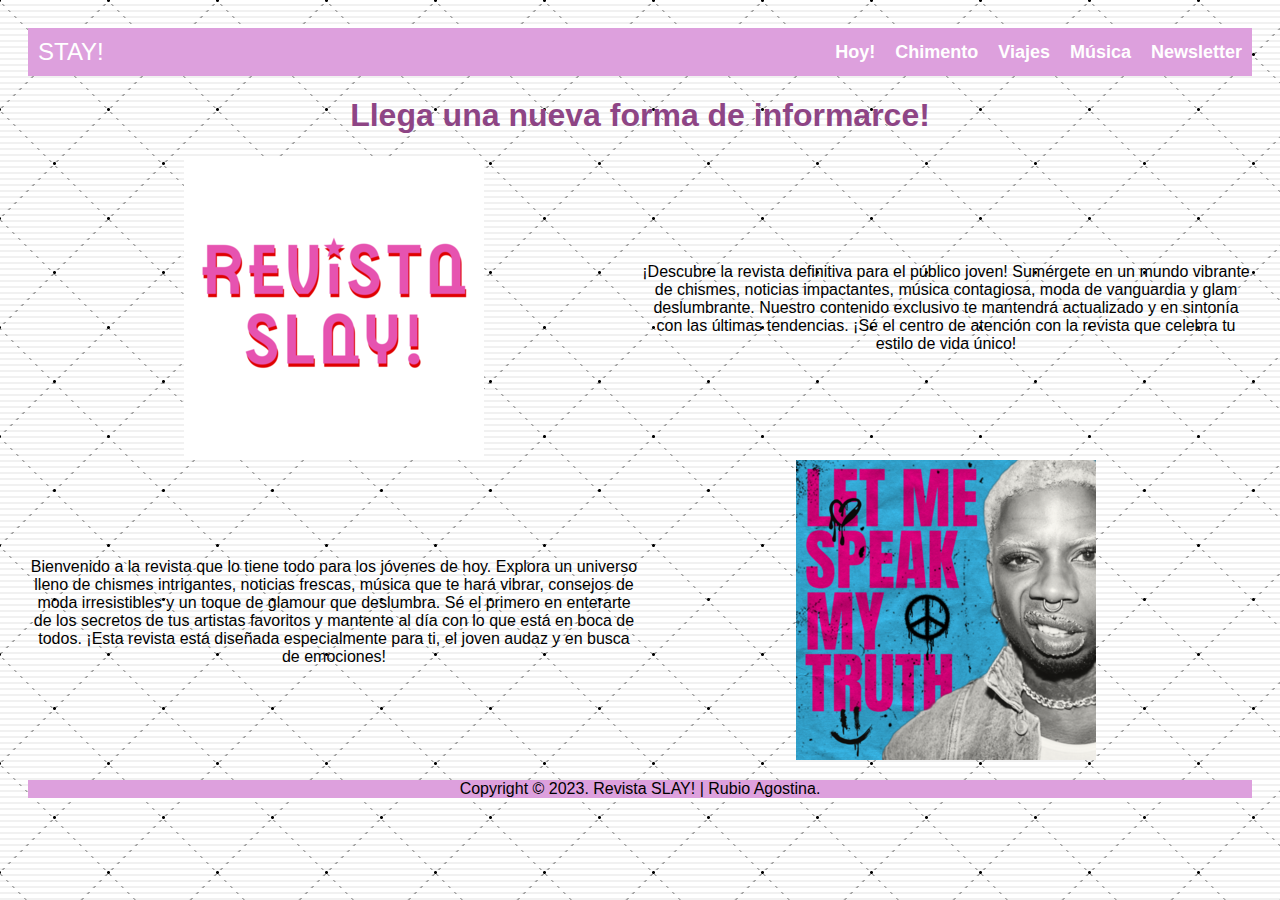
<file: index.html>
<!DOCTYPE html>
<html lang="en">
  <head>
    <meta charset="UTF-8" />
    <meta http-equiv="X-UA-Compatible" content="IE=edge" />
    <meta name="viewport" content="width=device-width, initial-scale=1.0" />
    <link
      rel="shortcut icon"
      href="../img/logoslay-1.png"
      type="logo slay-1.png"
    />
    <link rel="stylesheet" href="./css/style.css" />
    <title>La mejor revista de actualidad, moda , musica y arte</title>
  </head>

  <body>
    <header>
      <nav>
        <div class="logo">STAY!</div>
        <input type="checkbox" id="menu-toggle" />
        <label for="menu-toggle" class="menu-icon">&#9776;</label>
        <ul class="menu">
          <li><a href="./index.html">Hoy!</a></li>
          <li><a href="./pages/chimento.html">Chimento</a></li>
          <li><a href="./pages/viajes.html">Viajes</a></li>
          <li><a href="./pages/musica.html">Música</a></li>
          <li><a href="./pages/newsletter.html">Newsletter</a></li>
        </ul>
      </nav>
    </header>
    <main>
      <h1>Llega una nueva forma de informarce!</h1>
      <div class="container">
        <div class="row">
          <div class="col">
            <img src="./img/logoslay-1.png" alt="mi revista" />
          </div>
          <div class="col">
            <p>
              ¡Descubre la revista definitiva para el público joven! Sumérgete
              en un mundo vibrante de chismes, noticias impactantes, música
              contagiosa, moda de vanguardia y glam deslumbrante. Nuestro
              contenido exclusivo te mantendrá actualizado y en sintonía con las
              últimas tendencias. ¡Sé el centro de atención con la revista que
              celebra tu estilo de vida único!
            </p>
          </div>
        </div>
        <div class="row">
          <div class="col">
            <p>
              Bienvenido a la revista que lo tiene todo para los jóvenes de hoy.
              Explora un universo lleno de chismes intrigantes, noticias
              frescas, música que te hará vibrar, consejos de moda irresistibles
              y un toque de glamour que deslumbra. Sé el primero en enterarte de
              los secretos de tus artistas favoritos y mantente al día con lo
              que está en boca de todos. ¡Esta revista está diseñada
              especialmente para ti, el joven audaz y en busca de emociones!
            </p>
          </div>
          <div class="col">
            <img src="./img/myproject-1.png" alt="Right Image" />
          </div>
        </div>
      </div>
    </main>
    <footer>
      <p>Copyright © 2023. Revista SLAY! | Rubio Agostina.</p>
    </footer>
  </body>
</html>
</file>
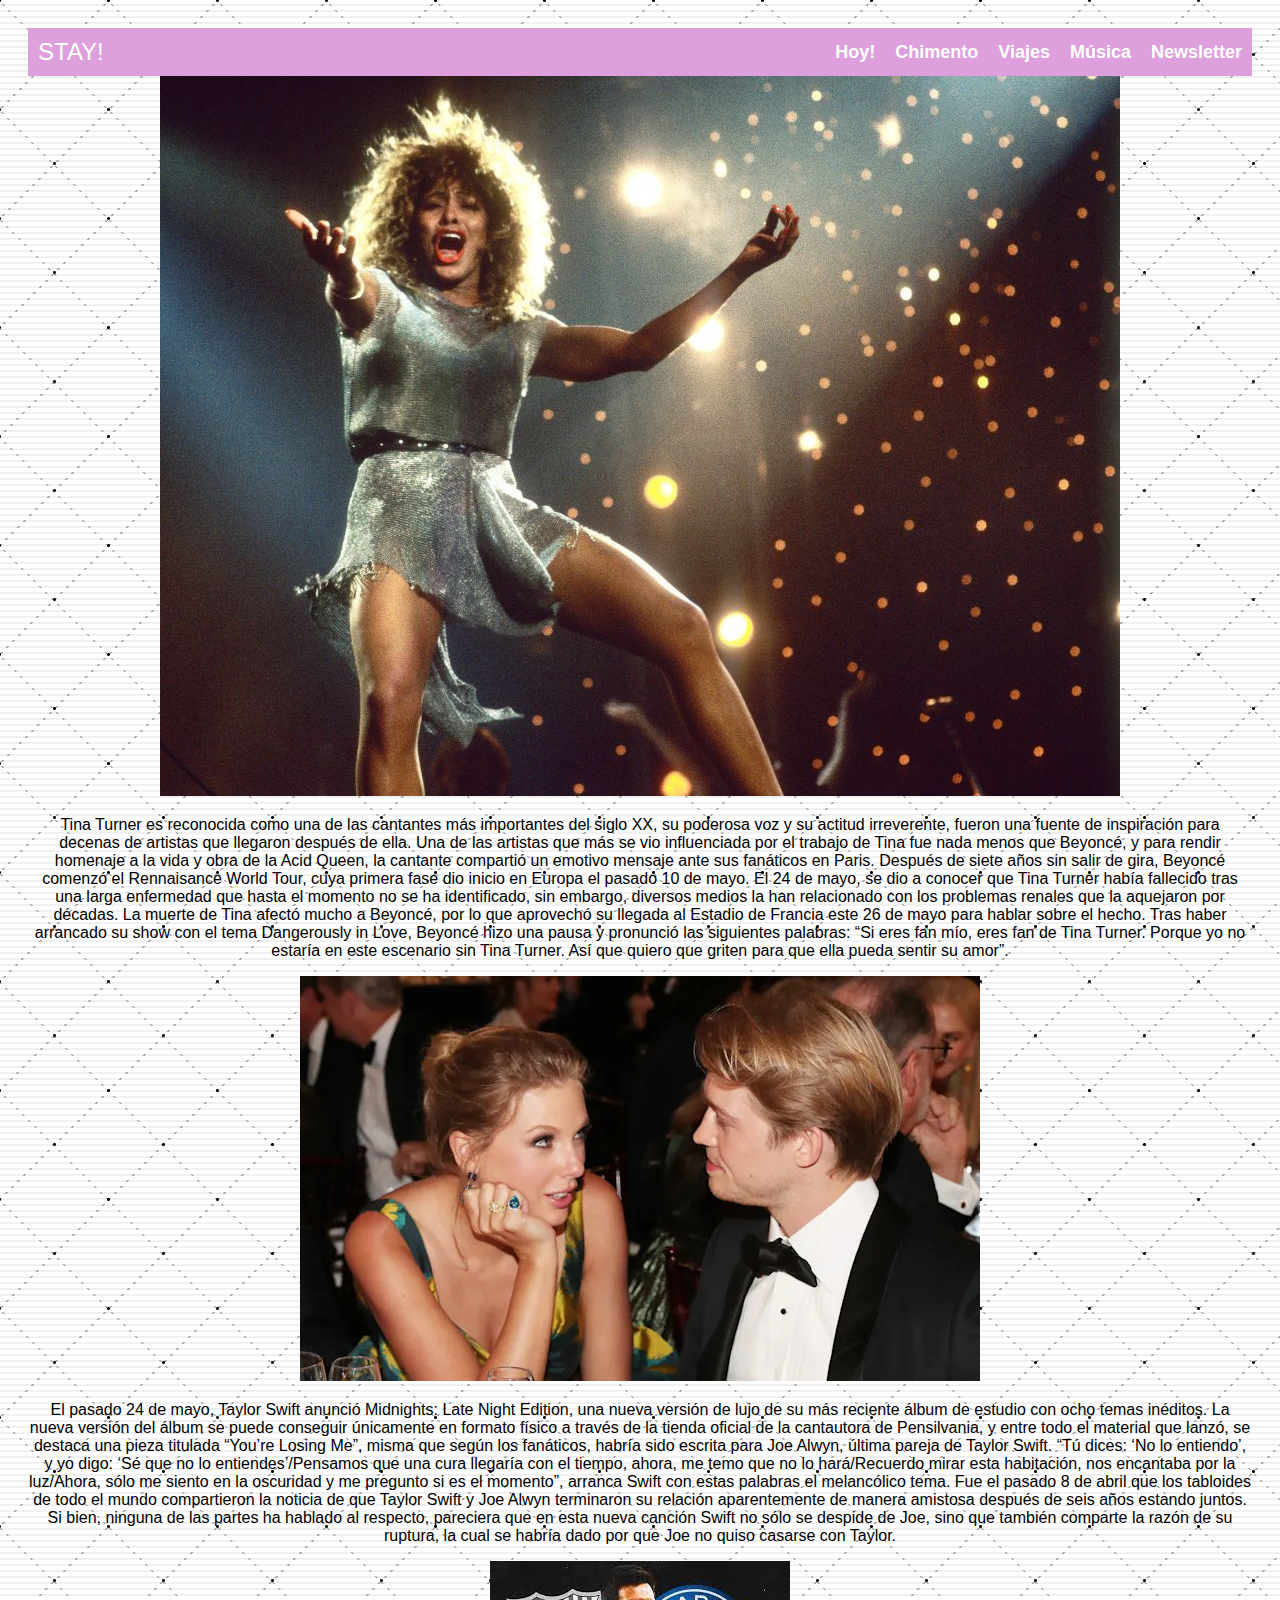
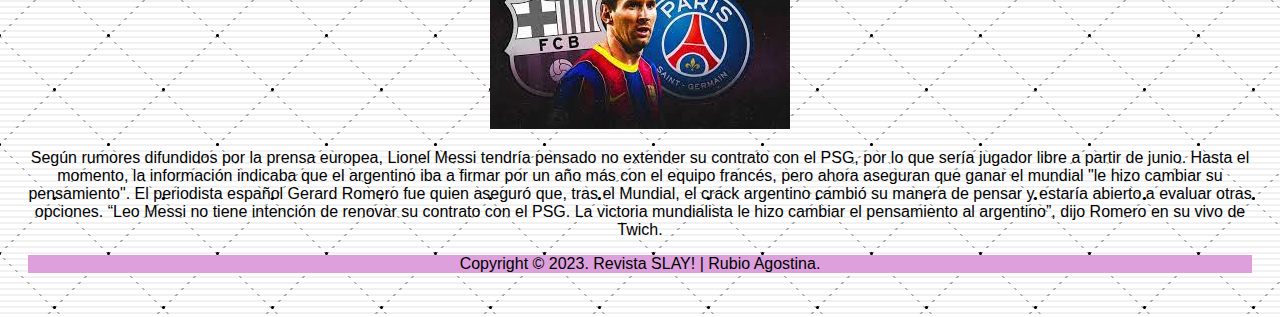
<file: pages/chimento.html>
<!DOCTYPE html>
<html lang="en">
  <head>
    <meta charset="UTF-8" />
    <meta http-equiv="X-UA-Compatible" content="IE=edge" />
    <meta name="viewport" content="width=device-width, initial-scale=1.0" />
    <link
      rel="shortcut icon"
      href="../img/logoslay-1.png"
      type="logo slay-1.png"
    />
    <link rel="stylesheet" href="../css/style.css" />
    <title>La mejor revista de actualidad, moda , musica y arte</title>
  </head>
  <body>
    <header>
      <nav>
        <div class="logo">STAY!</div>
        <input type="checkbox" id="menu-toggle" />
        <label for="menu-toggle" class="menu-icon">&#9776;</label>
        <ul class="menu">
          <li><a href="../index.html">Hoy!</a></li>
          <li><a href="chimento.html">Chimento</a></li>
          <li><a href="viajes.html">Viajes</a></li>
          <li><a href="musica.html">Música</a></li>
          <li><a href="newsletter.html">Newsletter</a></li>
        </ul>
      </nav>
    </header>
    <main>
      <img src="../img/tyna.jpg"alt"pareja besandose">
      <p>
        Tina Turner es reconocida como una de las cantantes más importantes del
        siglo XX, su poderosa voz y su actitud irreverente, fueron una fuente de
        inspiración para decenas de artistas que llegaron después de ella. Una
        de las artistas que más se vio influenciada por el trabajo de Tina fue
        nada menos que Beyoncé, y para rendir homenaje a la vida y obra de la
        Acid Queen, la cantante compartió un emotivo mensaje ante sus fanáticos
        en Paris. Después de siete años sin salir de gira, Beyoncé comenzó el
        Rennaisance World Tour, cuya primera fase dio inicio en Europa el pasado
        10 de mayo. El 24 de mayo, se dio a conocer que Tina Turner había
        fallecido tras una larga enfermedad que hasta el momento no se ha
        identificado, sin embargo, diversos medios la han relacionado con los
        problemas renales que la aquejaron por décadas. La muerte de Tina afectó
        mucho a Beyoncé, por lo que aprovechó su llegada al Estadio de Francia
        este 26 de mayo para hablar sobre el hecho. Tras haber arrancado su show
        con el tema Dangerously in Love, Beyoncé hizo una pausa y pronunció las
        siguientes palabras: “Si eres fan mío, eres fan de Tina Turner. Porque
        yo no estaría en este escenario sin Tina Turner. Así que quiero que
        griten para que ella pueda sentir su amor”.
      </p>
      <img src="../img/taylor.webp"alt"chico escuchando música con audifonos">
      <p>
        El pasado 24 de mayo, Taylor Swift anunció Midnights: Late Night
        Edition, una nueva versión de lujo de su más reciente álbum de estudio
        con ocho temas inéditos. La nueva versión del álbum se puede conseguir
        únicamente en formato físico a través de la tienda oficial de la
        cantautora de Pensilvania, y entre todo el material que lanzó, se
        destaca una pieza titulada “You’re Losing Me”, misma que según los
        fanáticos, habría sido escrita para Joe Alwyn, última pareja de Taylor
        Swift. “Tú dices: ‘No lo entiendo’, y yo digo: ‘Sé que no lo
        entiendes’/Pensamos que una cura llegaría con el tiempo, ahora, me temo
        que no lo hará/Recuerdo mirar esta habitación, nos encantaba por la
        luz/Ahora, sólo me siento en la oscuridad y me pregunto si es el
        momento”, arranca Swift con estas palabras el melancólico tema. Fue el
        pasado 8 de abril que los tabloides de todo el mundo compartieron la
        noticia de que Taylor Swift y Joe Alwyn terminaron su relación
        aparentemente de manera amistosa después de seis años estando juntos. Si
        bien, ninguna de las partes ha hablado al respecto, pareciera que en
        esta nueva canción Swift no sólo se despide de Joe, sino que también
        comparte la razón de su ruptura, la cual se habría dado por que Joe no
        quiso casarse con Taylor.
      </p>
      <img src="../img/messi.jpeg"alt"chico cantando">
      <p>
        Según rumores difundidos por la prensa europea, Lionel Messi tendría
        pensado no extender su contrato con el PSG, por lo que sería jugador
        libre a partir de junio. Hasta el momento, la información indicaba que
        el argentino iba a firmar por un año más con el equipo francés, pero
        ahora aseguran que ganar el mundial "le hizo cambiar su pensamiento". El
        periodista español Gerard Romero fue quien aseguró que, tras el Mundial,
        el crack argentino cambió su manera de pensar y estaría abierto a
        evaluar otras opciones. “Leo Messi no tiene intención de renovar su
        contrato con el PSG. La victoria mundialista le hizo cambiar el
        pensamiento al argentino”, dijo Romero en su vivo de Twich.
      </p>
    </main>

    <footer id="footer">
      <p>Copyright © 2023. Revista SLAY! | Rubio Agostina.</p>
    </footer>
  </body>
</html>
</file>
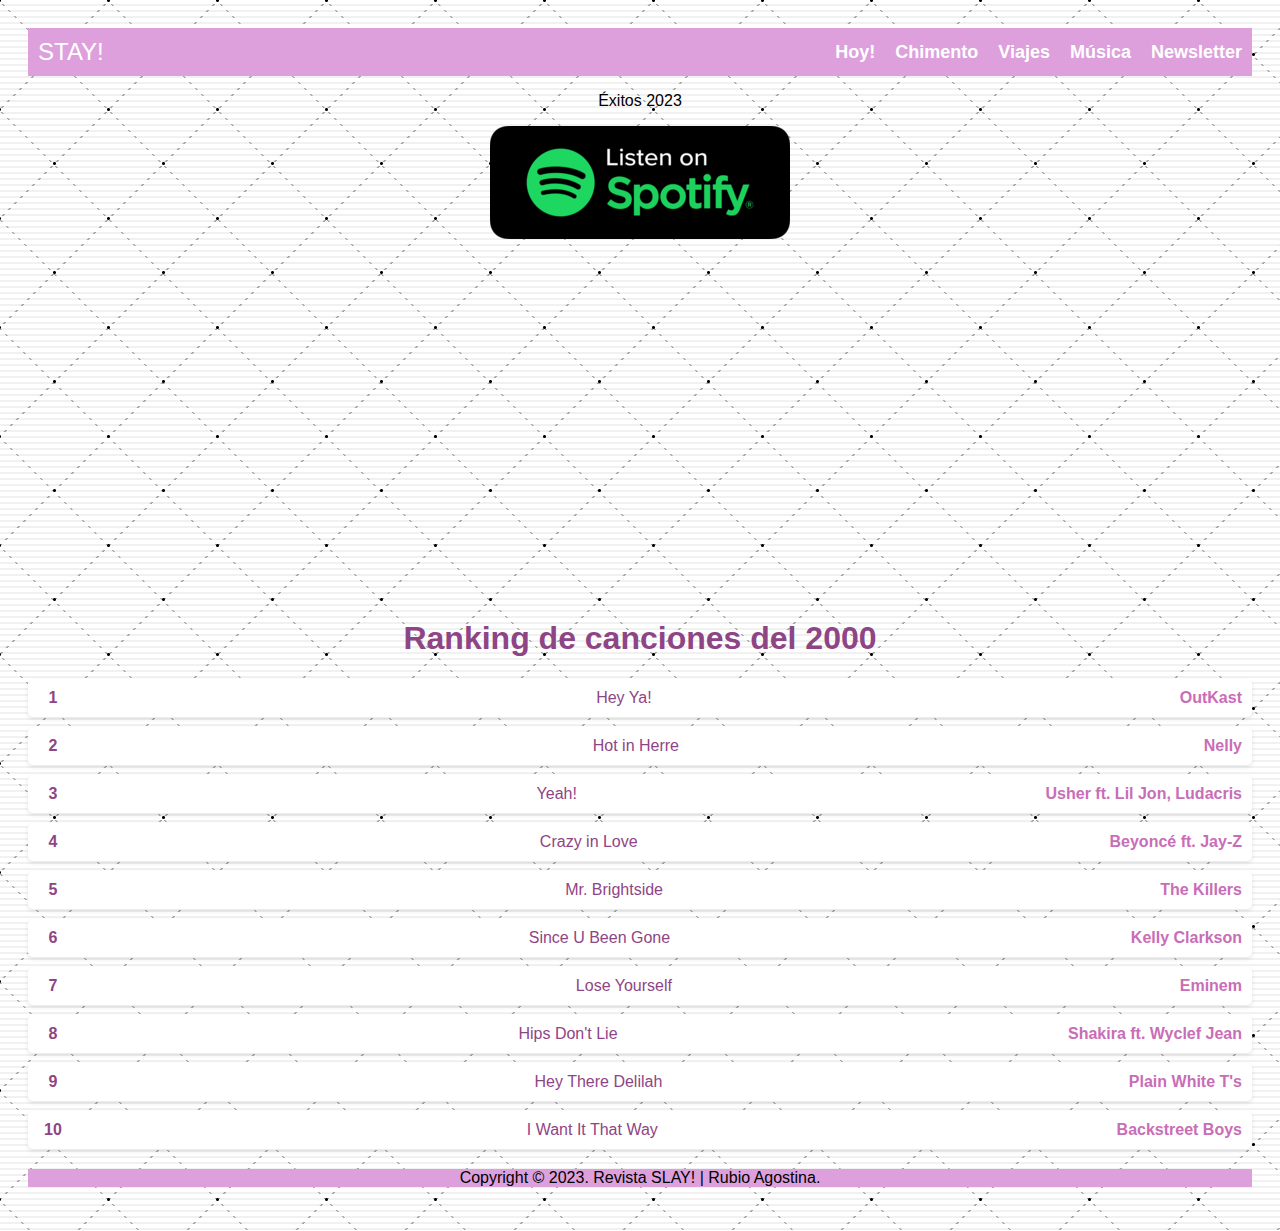
<file: pages/musica.html>
<!DOCTYPE html>
<html lang="en">
<head>
    <meta charset="UTF-8">
    <meta http-equiv="X-UA-Compatible" content="IE=edge">
    <meta name="viewport" content="width=device-width, initial-scale=1.0">
    <link rel="shortcut icon"href="../img/logoslay-1.png"type="logo slay-1.png">
    <link rel="stylesheet"href="../css/style.css">
    <title>La mejor revista de actualidad, moda , musica y arte</title>


</head>
<body>
    <header>
        <nav>
            <div class="logo">STAY!</div>
            <input type="checkbox" id="menu-toggle" />
            <label for="menu-toggle" class="menu-icon">&#9776;</label>
            <ul class="menu">
              <li><a href="../index.html">Hoy!</a></li>
              <li><a href="chimento.html">Chimento</a></li>
              <li><a href="viajes.html">Viajes</a></li>
              <li><a href="musica.html">Música</a></li>
              <li><a href="newsletter.html">Newsletter</a></li>
            </ul>
          </nav>
    </header>
    <main>
        <p>Éxitos 2023</p>
        <img src="../img/listen-on-spotify.png"alt"portal de spotify">
        <iframe style="border-radius:12px" src="https://open.spotify.com/embed/playlist/3kVlfrAm4BV9s4J2ttflNy?utm_source=generator" width="100%" height="352" frameBorder="0" allowfullscreen="" allow="autoplay; clipboard-write; encrypted-media; fullscreen; picture-in-picture" loading="lazy"></iframe></body>

    </main>
    <h1>Ranking de canciones del 2000</h1>

    <ol class="ranking">
      <li>
        <div class="song">
          <span class="position">1</span>
          <span class="title">Hey Ya! </span>
          <span class="artist">OutKast</span>
        </div>
      </li>
      <li>
        <div class="song">
          <span class="position">2</span>
          <span class="title">Hot in Herre</span>
          <span class="artist">Nelly</span>
        </div>
      </li>
      <li>
        <div class="song">
          <span class="position">3</span>
          <span class="title">Yeah!</span>
          <span class="artist">Usher ft. Lil Jon, Ludacris</span>
        </div>
      </li>
      <li>
        <div class="song">
          <span class="position">4</span>
          <span class="title">Crazy in Love</span>
          <span class="artist">Beyoncé ft. Jay-Z</span>
        </div>
      </li>
      <li>
        <div class="song">
          <span class="position">5</span>
          <span class="title">Mr. Brightside</span>
          <span class="artist">The Killers</span>
        </div>
      </li>
      <li>
        <div class="song">
          <span class="position">6</span>
          <span class="title">Since U Been Gone</span>
          <span class="artist">Kelly Clarkson</span>
        </div>
      </li>
      <li>
        <div class="song">
          <span class="position">7</span>
          <span class="title">Lose Yourself</span>
          <span class="artist">Eminem</span>
        </div>
      </li>
      <li>
        <div class="song">
          <span class="position">8</span>
          <span class="title">Hips Don't Lie</span>
          <span class="artist">Shakira ft. Wyclef Jean</span>
        </div>
      </li>
      <li>
        <div class="song">
          <span class="position">9</span>
          <span class="title">Hey There Delilah</span>
          <span class="artist">Plain White T's</span>
        </div>
      </li>
      <li>
        <div class="song">
          <span class="position">10</span>
          <span class="title">I Want It That Way</span>
          <span class="artist">Backstreet Boys</span>
        </div>
      </li>
    </ol>
      

    <footer id="footer">
        <p>Copyright © 2023. Revista SLAY! | Rubio Agostina.</p>
    </footer>
<body>
</file>
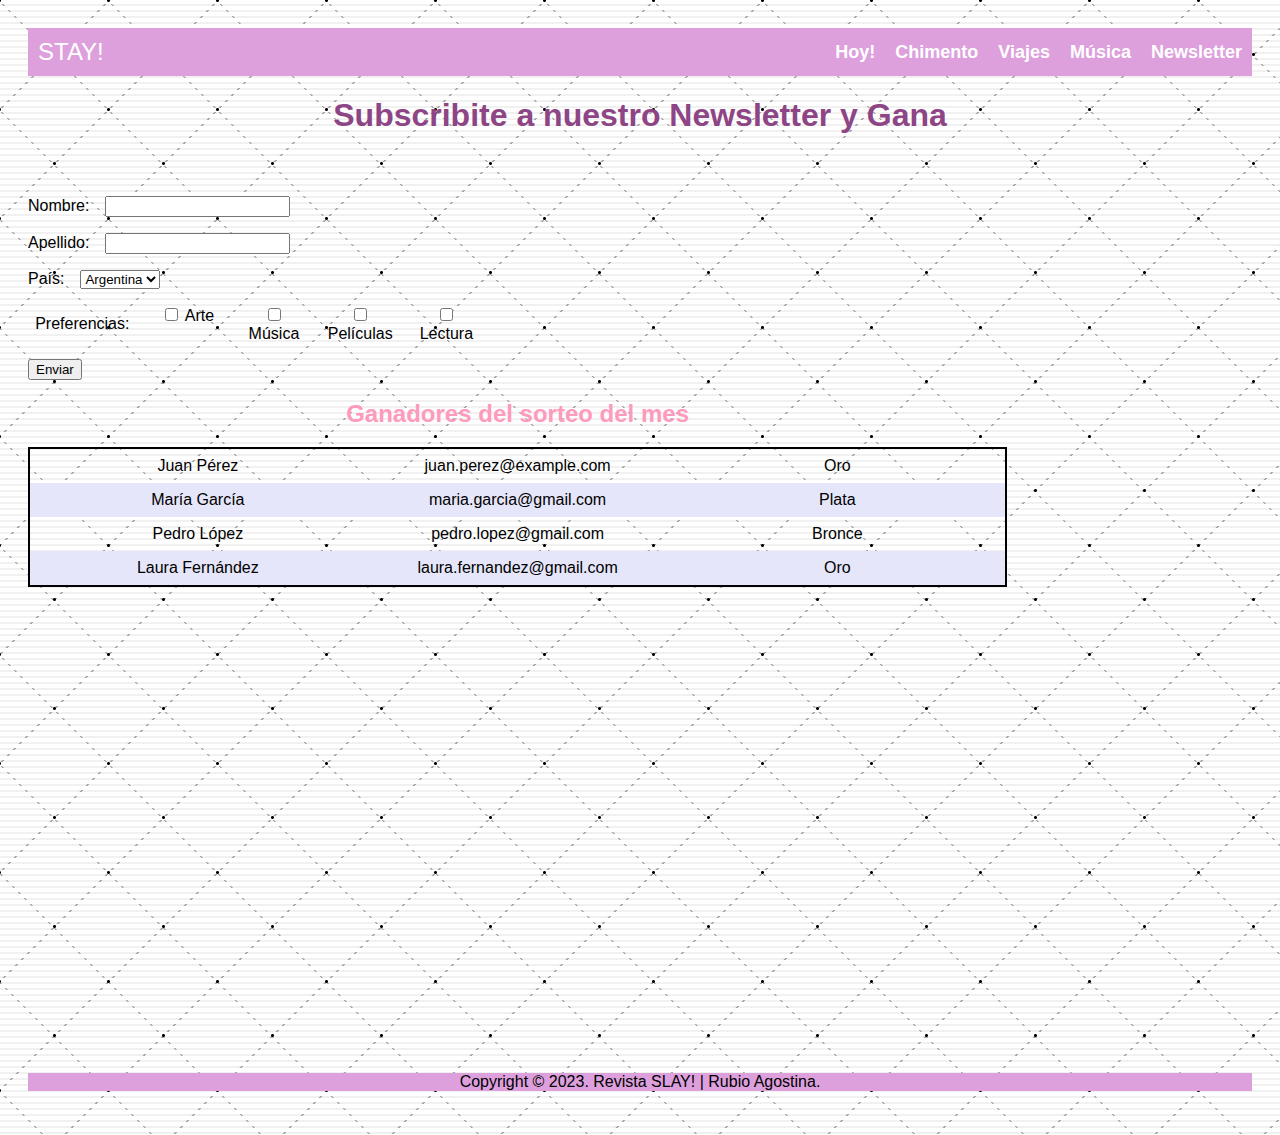
<file: pages/newsletter.html>
<!DOCTYPE html>
<html lang="en">
  <head>
    <meta charset="UTF-8" />
    <meta http-equiv="X-UA-Compatible" content="IE=edge" />
    <meta name="viewport" content="width=device-width, initial-scale=1.0" />
    <link
      rel="shortcut icon"
      href="../img/logoslay-1.png"
      type="logo slay-1.png"
    />
    <link rel="stylesheet" href="../css/style.css" />
    <title>La mejor revista de actualidad, moda , musica y arte</title>
  </head>

  <body>
    <header>
      <nav>
        <div class="logo">STAY!</div>
        <input type="checkbox" id="menu-toggle" />
        <label for="menu-toggle" class="menu-icon">&#9776;</label>
        <ul class="menu">
          <li><a href="../index.html">Hoy!</a></li>
          <li><a href="chimento.html">Chimento</a></li>
          <li><a href="viajes.html">Viajes</a></li>
          <li><a href="musica.html">Música</a></li>
          <li><a href="newsletter.html">Newsletter</a></li>
        </ul>
      </nav>
    </header>
    <main></main>
    <h1>Subscribite a nuestro Newsletter y Gana</h1>
    <form>
      <div class="form-row">
        <label for="name">Nombre:</label>
        <input type="text" id="name" name="name" />
      </div>

      <div class="form-row">
        <label for="surname">Apellido:</label>
        <input type="text" id="surname" name="surname" />
      </div>

      <div class="form-row">
        <label for="country">País:</label>
        <select id="country" name="country">
          <option value="Argentina">Argentina</option>
          <option value="Brasil">Brasil</option>
          <option value="Chile">Chile</option>
          <option value="Colombia">Colombia</option>
          <option value="México">México</option>
          <option value="Perú">Perú</option>
        </select>
      </div>

      <div class="form-row">
        <label>Preferencias:</label>
        <div class="preferences">
          <label
            ><input type="checkbox" name="preferences[]" value="arte" />
            Arte</label
          >
          <label
            ><input type="checkbox" name="preferences[]" value="musica" />
            Música</label
          >
          <label
            ><input type="checkbox" name="preferences[]" value="peliculas" />
            Películas</label
          >
          <label
            ><input type="checkbox" name="preferences[]" value="lectura" />
            Lectura</label
          >
        </div>
      </div>
      <div class="form-row">
        <button type="submit">Enviar</button>
      </div>
    </form>
    <article>
      <h2>Ganadores del sorteo del mes</h2>
      <ul class="winners-list">
        <li>
          <span class="user">Juan Pérez</span>
          <span class="email">juan.perez@example.com</span>
          <span class="subscription">Oro</span>
        </li>
        <li>
          <span class="user">María García</span>
          <span class="email">maria.garcia@gmail.com</span>
          <span class="subscription">Plata</span>
        </li>
        <li>
          <span class="user">Pedro López</span>
          <span class="email">pedro.lopez@gmail.com</span>
          <span class="subscription">Bronce</span>
        </li>
        <li>
          <span class="user">Laura Fernández</span>
          <span class="email">laura.fernandez@gmail.com</span>
          <span class="subscription">Oro</span>
        </li>
      </ul>
    </article>
    <iframe
      src="https://www.google.com/maps/embed?pb=!1m18!1m12!1m3!1d13132.299238935902!2d-58.4515826!3d-34.62754975!2m3!1f0!2f0!3f0!3m2!1i1024!2i768!4f13.1!3m3!1m2!1s0x95bcca38bf708f99%3A0x9a514fc0ff65295e!2sPrimera%20Junta!5e0!3m2!1sen!2sar!4v1685735331906!5m2!1sen!2sar"
      width="600"
      height="450"
      style="border: 0"
      allowfullscreen=""
      loading="lazy"
      referrerpolicy="no-referrer-when-downgrade"
    ></iframe>
    <footer id="footer">
      <p>Copyright © 2023. Revista SLAY! | Rubio Agostina.</p>
    </footer>
  </body>
</html>
</file>
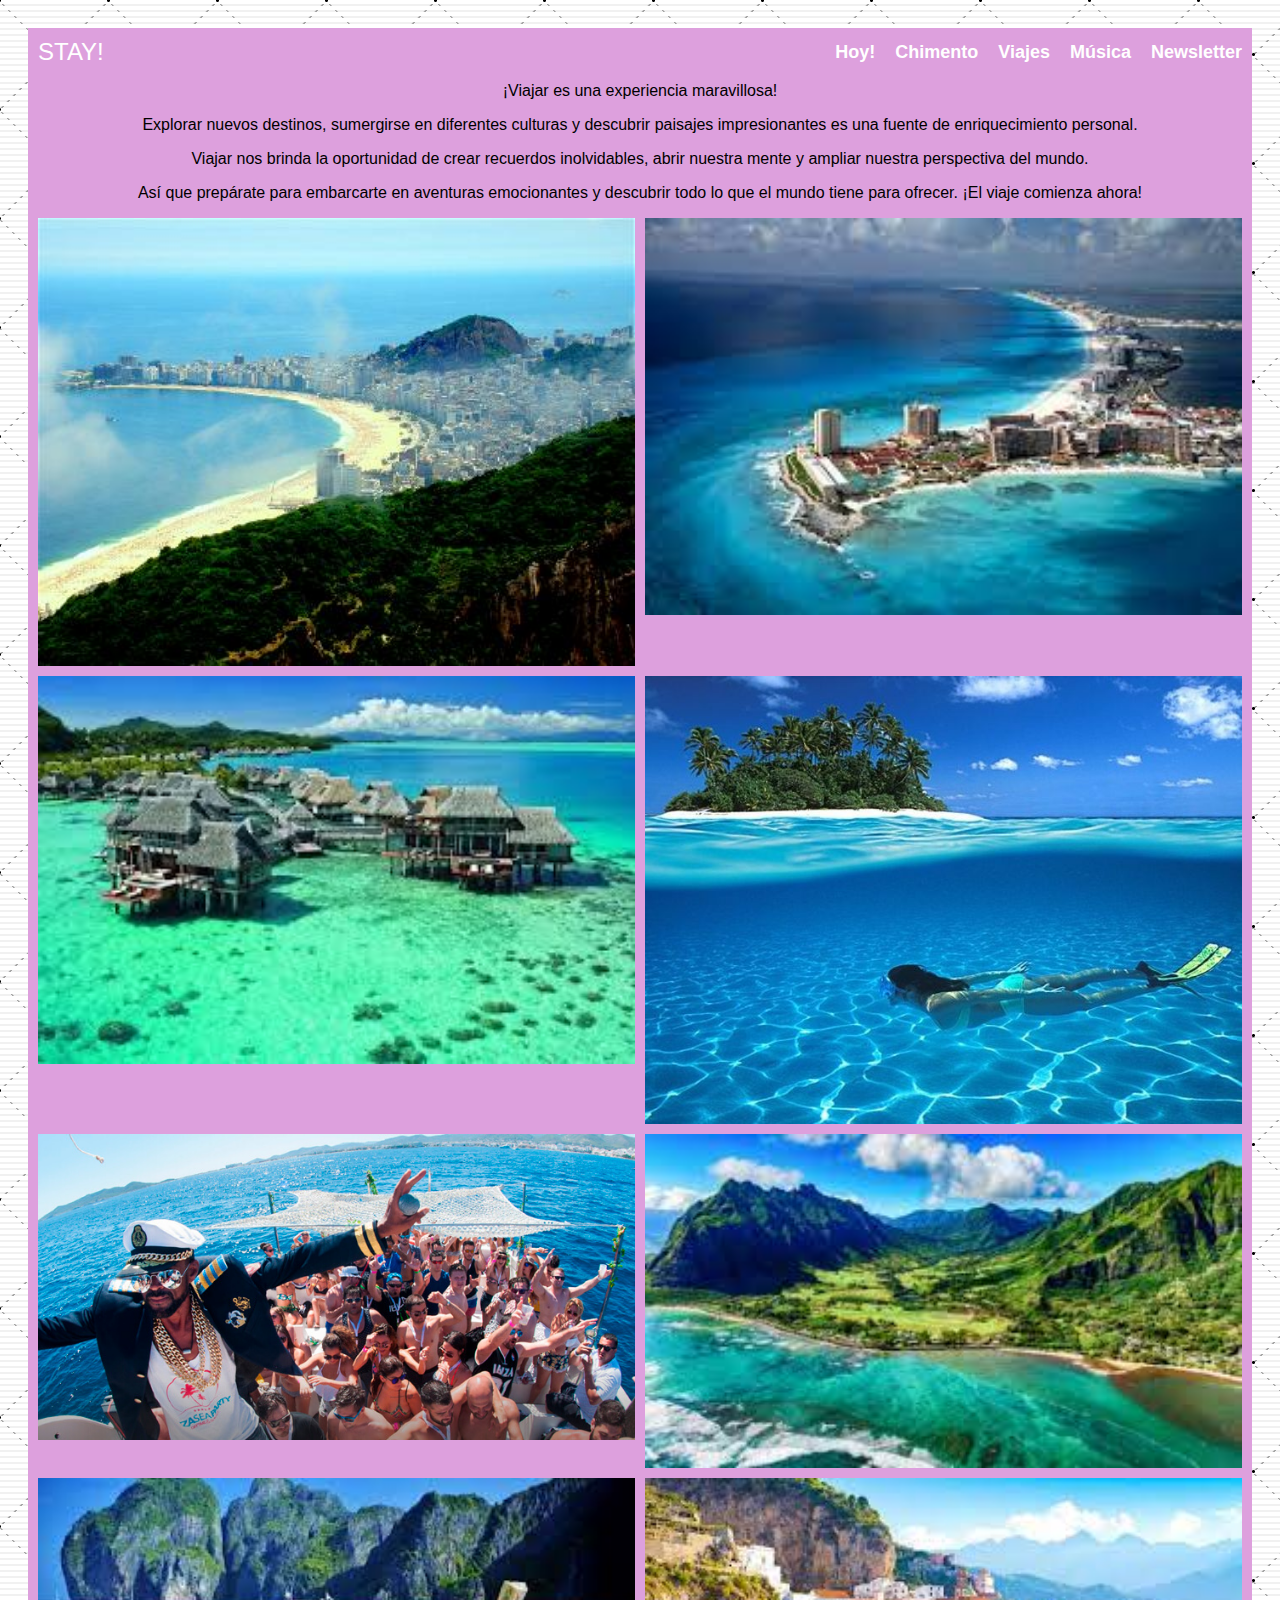
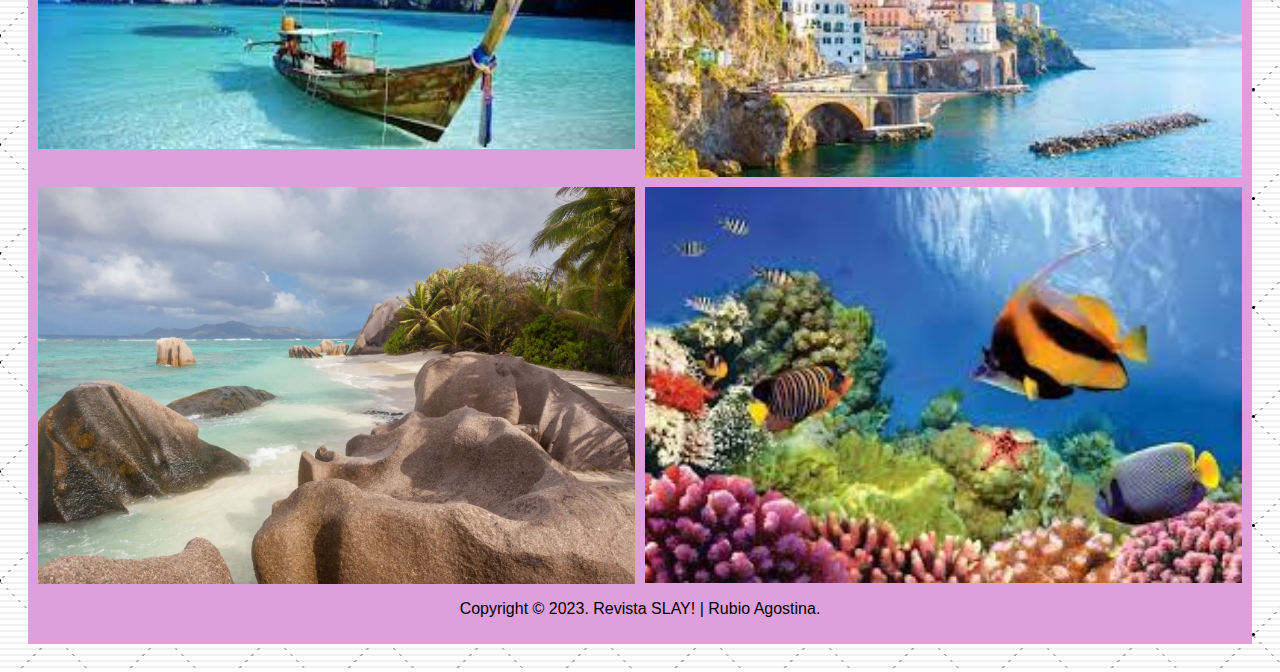
<file: pages/viajes.html>
<!DOCTYPE html>
<html lang="en">
  <head>
    <meta charset="UTF-8" />
    <meta http-equiv="X-UA-Compatible" content="IE=edge" />
    <meta name="viewport" content="width=device-width, initial-scale=1.0" />
    <link
      rel="shortcut icon"
      href="../img/logoslay-1.png"
      type="logo slay-1.png"
    />
    <link rel="stylesheet" href="../css/style.css" />
    <title>La mejor revista de actualidad, moda , musica y arte</title>
    <header>
      <nav>
        <div class="logo">STAY!</div>
        <input type="checkbox" id="menu-toggle" />
        <label for="menu-toggle" class="menu-icon">&#9776;</label>
        <ul class="menu">
          <li><a href="../index.html">Hoy!</a></li>
          <li><a href="chimento.html">Chimento</a></li>
          <li><a href="viajes.html">Viajes</a></li>
          <li><a href="musica.html">Música</a></li>
          <li><a href="newsletter.html">Newsletter</a></li>
        </ul>
      </nav>
  <main>
    <div class="caption">
      <p>¡Viajar es una experiencia maravillosa!</p>
      <p>Explorar nuevos destinos, sumergirse en diferentes culturas y descubrir paisajes impresionantes es una fuente de enriquecimiento personal.</p>
      <p>Viajar nos brinda la oportunidad de crear recuerdos inolvidables, abrir nuestra mente y ampliar nuestra perspectiva del mundo.</p>
      <p>Así que prepárate para embarcarte en aventuras emocionantes y descubrir todo lo que el mundo tiene para ofrecer. ¡El viaje comienza ahora!</p>
    </div>
    

    <div class="gallery">
      <div class="item">
        <img src="../img/rio.jpg" alt="Playas Rio">
        <div class="caption">Playa de Copacabana, Río de Janeiro, Brasil:
          Una icónica playa en Río de Janeiro, conocida por su famoso paseo marítimo y su vibrante vida nocturna.</div>
      </div>
      <div class="item">
        <img src="../img/cancun.jpeg" alt="Playas cancun">
        <div class="caption">Cancún, México:
          Un destino turístico popular con playas de arena blanca y aguas cristalinas, ideal para practicar deportes acuáticos y relajarse bajo el sol.</div>
      </div>
      <div class="item">
        <img src="../img/borabora.jpeg" alt="Playa de bora bora">
        <div class="caption">Bora Bora, Polinesia Francesa:
          Una isla paradisíaca rodeada de aguas turquesas y arrecifes de coral, famosa por sus lujosos complejos hoteleros y bungalows sobre el agua.</div>
      </div>
      <div class="item">
        <img src="../img/maldivas.jpg" alt="Islas Maldivas">
        <div class="caption">Islas Maldivas:
          Un archipiélago de ensueño con playas de arena blanca, aguas cristalinas y una increíble vida marina para bucear y hacer snorkel.</div>
      </div>
      <div class="item">
        <img src="../img/ibiza.jpg" alt="Ibiza, España">
        <div class="caption">Ibiza, España:
          Una isla balear famosa por su animada vida nocturna, hermosas playas y calas tranquilas, así como por sus clubes de música electrónica.</div>
      </div>
      <div class="item">
        <img src="../img/hawai.jpeg" alt="Hawái, Estados Unidos">
        <div class="caption">Hawái, Estados Unidos:
          Un paraíso tropical con playas impresionantes, volcanes activos, cascadas exuberantes y una cultura rica y diversa.</div>
      </div>
      <div class="item">
        <img src="../img/phiphi.jpeg" alt="Phi Phi Island, Tailandia">
        <div class="caption">Phi Phi Island, Tailandia:
          Un archipiélago de islas en el mar de Andamán, conocido por sus playas de arena blanca, aguas cristalinas y espectaculares formaciones rocosas.</div>
      </div>
      <div class="item">
        <img src="../img/amalfitana.jpeg" alt="Costa Amalfitana, Italia">
        <div class="caption">Costa Amalfitana, Italia:
          Una impresionante costa en el sur de Italia, famosa por sus pintorescos pueblos costeros, acantilados escarpados y vistas panorámicas al mar.</div>
      </div>
      <div class="item">
        <img src="../img/Seychelles.webp" alt="Seychelles">
        <div class="caption">Seychelles:
          Un destino de ensueño en el océano Índico, con playas de arena blanca bordeadas de palmeras, aguas turquesas y una abundante vida marina.</div>
      </div>
      <div class="item">
        <img src="../img/Australia.jpeg" alt="Great Barrier Reef, Australia">
        <div class="caption">Great Barrier Reef, Australia:
          El arrecife de coral más grande del mundo, ubicado frente a la costa de Queensland, Australia. Ofrece una increíble biodiversidad marina y oportunidades para bucear y hacer snorkel</div>
      </div>
        </div>
      </main>
  <body>
    <footer id="footer">
      <p>Copyright © 2023. Revista SLAY! | Rubio Agostina.</p>
    </footer>
  </body>
</html>
</file>
<file: css/style.css>
body {
  background: radial-gradient(black 1px, transparent 2px), radial-gradient(black 1px, transparent 2px), linear-gradient(#fff 4px, transparent 0), linear-gradient(45deg, transparent 74px, transparent 75px, #a4a4a4 75px, #a4a4a4 76px, transparent 77px, transparent 109px), linear-gradient(-45deg, transparent 75px, transparent 76px, #a4a4a4 76px, #a4a4a4 77px, transparent 78px, transparent 109px), plum;
  background-size: 109px 109px, 109px 109px, 100% 6px, 109px 109px, 109px 109px;
  background-position: 54px 55px, 0px 0px, 0px 0px, 0px 0px, 0px 0px;
}

.container {
  display: flex;
  flex-direction: column;
}

.row {
  display: flex;
  flex-direction: row;
  justify-content: space-between;
  align-items: center;
}

.col {
  flex: 1;
}

img {
  max-width: 100%;
  height: auto;
}

article {
  width: 80%;
}

.winners-list {
  border: 2px solid black;
  padding: 0;
  list-style: none;
}
.winners-list li {
  display: flex;
  justify-content: space-between;
  padding: 0.5rem;
}
.winners-list li:nth-child(even) {
  background-color: lavender;
}
.winners-list .user,
.winners-list .email,
.winners-list .subscription {
  flex-basis: 33.33%;
}

h2 {
  color: rgb(254, 154, 188);
}

p {
  font-size: medium;
  font-family: Verdana, Geneva, Tahoma, sans-serif;
  font-style: normal;
  color: black;
}

header {
  background-color: plum;
  padding: 10px;
  position: relative;
}

nav {
  display: flex;
  justify-content: space-between;
  align-items: center;
  flex-wrap: wrap;
}

.logo {
  font-size: 24px;
  color: white;
  margin-right: 20px;
}

.menu {
  list-style: none;
  display: flex;
  justify-content: flex-end;
  margin: 0;
  padding: 0;
}

.menu li {
  margin-left: 20px;
}
.menu li:first-child {
  margin-left: 0;
}

.menu a {
  color: white;
  text-decoration: none;
  font-weight: bold;
  font-size: 18px;
  transition: color 0.3s ease;
}
.menu a:hover {
  color: black;
}

.menu-icon {
  font-size: 24px;
  color: white;
  cursor: pointer;
  display: none;
}

#menu-toggle {
  display: none;
}

@media screen and (max-width: 768px) {
  .logo {
    margin-right: auto;
  }
  .menu {
    display: none;
    flex-direction: column;
    position: absolute;
    top: 100%;
    left: 0;
    width: 100%;
    background-color: plum;
    padding: 10px;
  }
  .menu li {
    margin-left: 0;
    margin-bottom: 10px;
  }
  .menu a {
    font-size: 16px;
  }
  .menu-icon {
    display: block;
  }
  #menu-toggle:checked ~ .menu {
    display: flex;
  }
}
.gallery {
  display: grid;
  grid-template-columns: repeat(auto-fit, minmax(400px, 1fr));
  grid-gap: 10px;
}
.gallery .item {
  position: relative;
  overflow: hidden;
}
.gallery .item img {
  width: 100%;
  height: auto;
  display: block;
  transition: transform 0.3s ease;
}
.gallery .item .caption {
  position: absolute;
  bottom: 0;
  left: 0;
  width: 100%;
  background-color: rgba(0, 0, 0, 0.7);
  color: white;
  padding: 10px;
  text-align: center;
  opacity: 0;
  transition: opacity 0.3s ease;
}
.gallery .item:hover img {
  transform: scale(1.2);
}
.gallery .item:hover .caption {
  opacity: 1;
}

form {
  display: flex;
  flex-direction: column;
  align-items: flex-start;
  gap: 1rem;
  margin-top: 5%;
}
form .form-row {
  display: flex;
  flex-direction: row;
  align-items: center;
  gap: 1rem;
}
form label {
  flex-basis: 25%;
}
form input[type=text],
form select {
  flex: 1;
}
form .preferences {
  display: flex;
  flex-direction: row;
  gap: 1rem;
}

footer {
  background-color: plum;
}

body {
  background: radial-gradient(black 1px, transparent 2px), radial-gradient(black 1px, transparent 2px), linear-gradient(#fff 4px, transparent 0), linear-gradient(45deg, transparent 74px, transparent 75px, #a4a4a4 75px, #a4a4a4 76px, transparent 77px, transparent 109px), linear-gradient(-45deg, transparent 75px, transparent 76px, #a4a4a4 76px, #a4a4a4 77px, transparent 78px, transparent 109px), plum;
  background-size: 109px 109px, 109px 109px, 100% 6px, 109px 109px, 109px 109px;
  background-position: 54px 55px, 0px 0px, 0px 0px, 0px 0px, 0px 0px;
}

.container {
  display: flex;
  flex-direction: column;
}

.row {
  display: flex;
  flex-direction: row;
  justify-content: space-between;
  align-items: center;
}

.col {
  flex: 1;
}

img {
  max-width: 100%;
  height: auto;
}

body {
  font-family: Arial, sans-serif;
  background-color: #f1f1f1;
  padding: 20px;
  text-align: center;
}

h1 {
  color: #8e4585;
}

.ranking {
  list-style: none;
  padding: 0;
  margin: 20px 0;
}

.song {
  display: flex;
  align-items: center;
  padding: 10px;
  background-color: white;
  border-radius: 5px;
  margin-bottom: 10px;
  box-shadow: 0 2px 4px rgba(0, 0, 0, 0.1);
}

.position {
  width: 30px;
  font-weight: bold;
  color: #8e4585;
}

.title {
  flex: 1;
  margin: 0 10px;
  color: #8e4585;
}

.artist {
  font-weight: bold;
  color: #c96db7;
}

/*# sourceMappingURL=style.css.map */
</file>
